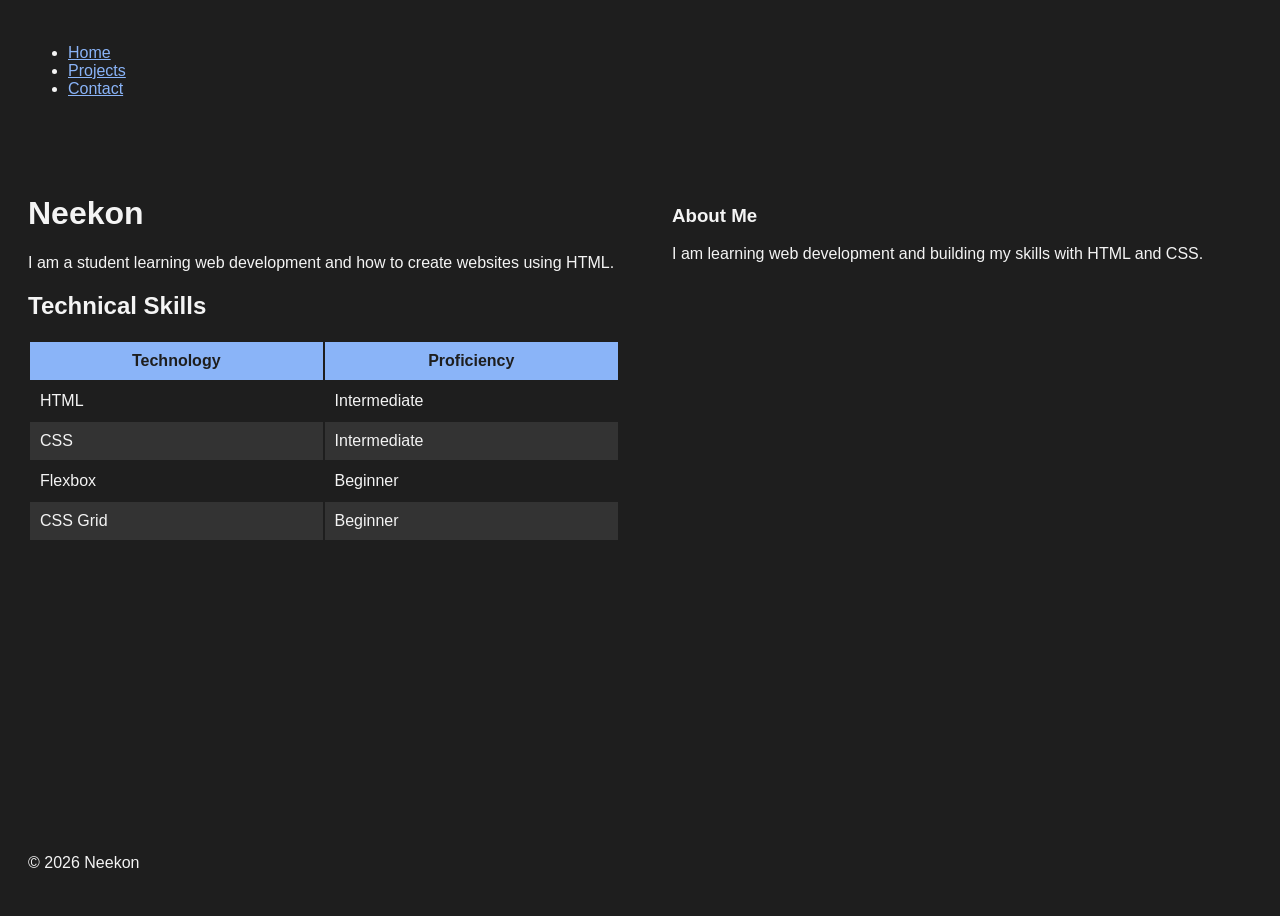
<file: index.html>
<!DOCTYPE html>
<html lang="en">

<head>
    <meta charset="UTF-8">
    <meta name="viewport" content="width=device-width, initial-scale=1.0">
    <title>Neekon - Home</title>
    <link rel="stylesheet" href="css/style.css">
</head>

<body>
    <div class="grid-container">
    <header>
        <nav>
            <ul>
                <li><a href="index.html">Home</a></li>
                <li><a href="projects.html">Projects</a></li>
                <li><a href="contact.html">Contact</a></li>
            </ul>
        </nav>
    </header>

    <main>
    <div class="container">
        <h1>Neekon</h1>
        <p>I am a student learning web development and how to create websites using HTML.</p>

        <section>
            <h2>Technical Skills</h2>

            <table>
                <thead>
                    <tr>
                        <th>Technology</th>
                        <th>Proficiency</th>
                    </tr>
                </thead>

                <tbody>
                    <tr>
                        <td>HTML</td>
                        <td>Intermediate</td>
                    </tr>
                    <tr>
                        <td>CSS</td>
                        <td>Intermediate</td>
                    </tr>
                    <tr>
                        <td>Flexbox</td>
                        <td>Beginner</td>
                    </tr>
                    <tr>
                        <td>CSS Grid</td>
                        <td>Beginner</td>
                    </tr>
                </tbody>
            </table>
        </section>
    </div>
</main>
<aside>
        <h3>About Me</h3>
        <p>I am learning web development and building my skills with HTML and CSS.</p>
    </aside>

    <footer>
        <p>&copy; 2026 Neekon</p>
    </footer>
    </div>
</body>

</html>
</file>
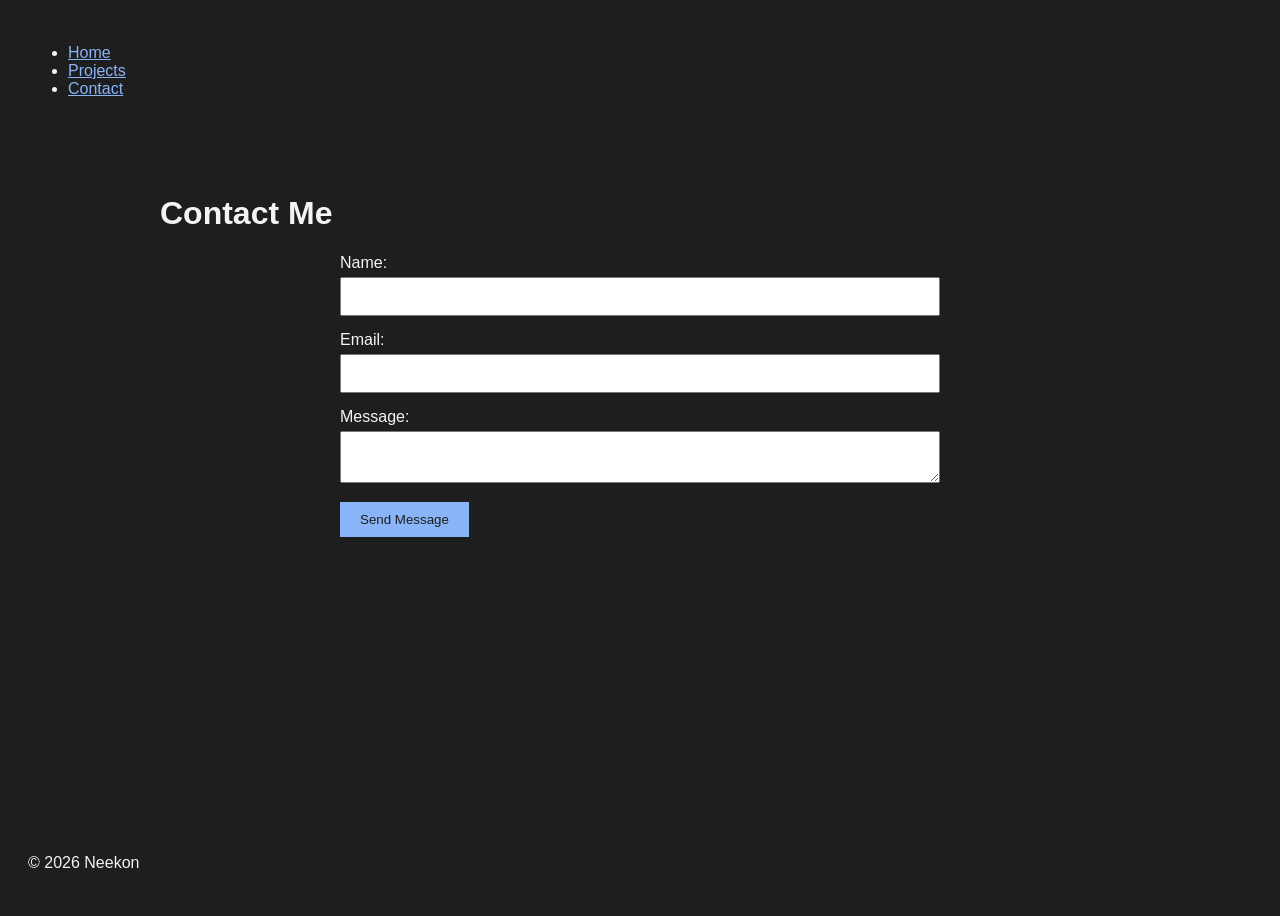
<file: contact.html>
<!DOCTYPE html>
<html lang="en">

<head>
    <meta charset="UTF-8">
    <meta name="viewport" content="width=device-width, initial-scale=1.0">
    <title>Neekon - Contact</title>
    <link rel="stylesheet" href="css/style.css">
</head>

<body>
    <div class="grid-container">
        <header>
            <nav>
                <ul>
                    <li><a href="index.html">Home</a></li>
                    <li><a href="projects.html">Projects</a></li>
                    <li><a href="contact.html">Contact</a></li>
                </ul>
            </nav>
        </header>

        <main>
            <div class="container">
                <h1>Contact Me</h1>

                <form>
                    <div>
                        <label for="name">Name:</label>
                        <input type="text" id="name" name="user_name">
                    </div>

                    <div>
                        <label for="email">Email:</label>
                        <input type="email" id="email" name="user_email">
                    </div>

                    <div>
                        <label for="message">Message:</label>
                        <textarea id="message" name="user_message"></textarea>
                    </div>

                   <button type="submit" id="submit-btn">Send Message</button>
                </form>
            </div>
        </main>

        <footer>
            <p>&copy; 2026 Neekon</p>
        </footer>
    </div>
    <script src="Javascript/contact.js"></script>
</body>

</html>
</file>
<file: css/style.css>
body {
    background-color: #1e1e1e;
    color: #f4f4f4;
    font-family: Arial, Helvetica, sans-serif;
}

header {
    padding: 20px;
    margin-bottom: 20px;
}

main {
    padding: 20px;
}

footer {
    padding: 20px;
    margin-top: 20px;
}

.container {
    max-width: 960px;
    margin: 0 auto;
}

nav a {
    color: #8ab4f8;
    transition: color 0.3s ease;
}

nav a:hover {
    color: #ffffff;
}

.project-card {
    border: 1px solid #ccc;
    padding: 20px;
    border-radius: 10px;
    box-shadow: 0 2px 5px rgba(0, 0, 0, 0.2);
    flex: 1 1 300px;
    transition: transform 0.3s ease, box-shadow 0.3s ease;
}

.project-card:hover {
    transform: scale(1.03);
    box-shadow: 0 4px 12px rgba(0, 0, 0, 0.4);
}

.project-card img {
    width: 100%;
    transition: transform 0.3s ease;
}

.project-gallery {
    display: flex;
    flex-wrap: wrap;
    gap: 20px;
}

.grid-container {
    display: grid;
    grid-template-columns: 1fr 1fr;
    grid-template-rows: auto 1fr auto;
    grid-template-areas:
        "header header"
        "main sidebar"
        "footer footer";
    min-height: 100vh;
}
header {
    grid-area: header;
}

main {
    grid-area: main;
}

aside {
    grid-area: sidebar;
    padding: 32px;
    transition: transform 0.3s ease;
}

aside:hover {
    transform: translateY(-5px);
}

footer {
    grid-area: footer;
}

.grid-container:not(:has(aside)) main {
    grid-column: 1 / -1;
}

form {
    max-width: 600px;
    margin: 0 auto;
}

input,
textarea {
    width: 100%;
    padding: 10px;
    margin-top: 5px;
    box-sizing: border-box;
}

button {
    padding: 10px 20px;
    background-color: #8ab4f8;
    color: #1e1e1e;
    border: none;
    cursor: pointer;
    transition: background-color 0.3s ease;
}

button:hover {
    background-color: #ffffff;
}

form div {
    margin-bottom: 15px;
}

.image-container {
    position: relative;
    overflow: hidden;
}

.image-overlay {
    position: absolute;
    top: 0;
    left: 0;
    width: 100%;
    height: 100%;
    background-color: rgba(0, 0, 0, 0.6);
    display: flex;
    justify-content: center;
    align-items: center;
    opacity: 0;
    transition: opacity 0.3s ease;
}

.image-container:hover .image-overlay {
    opacity: 1;
}

.image-container:hover img {
    transform: scale(1.1);
}

table {
    width: 100%;
}

thead {
    background-color: #8ab4f8;
    color: #1e1e1e;
}

th,
td {
    padding: 10px;
}

tbody tr:nth-child(even) {
    background-color: #333333;
}

@media (max-width: 768px) {

    .grid-container {
        grid-template-columns: 1fr;
        grid-template-areas:
            "header"
            "main"
            "sidebar"
            "footer";
    }

    nav ul {
        padding: 0;
    }

    main {
        padding: 15px;
    }

    aside {
        padding: 15px;
    }
}
</file>
